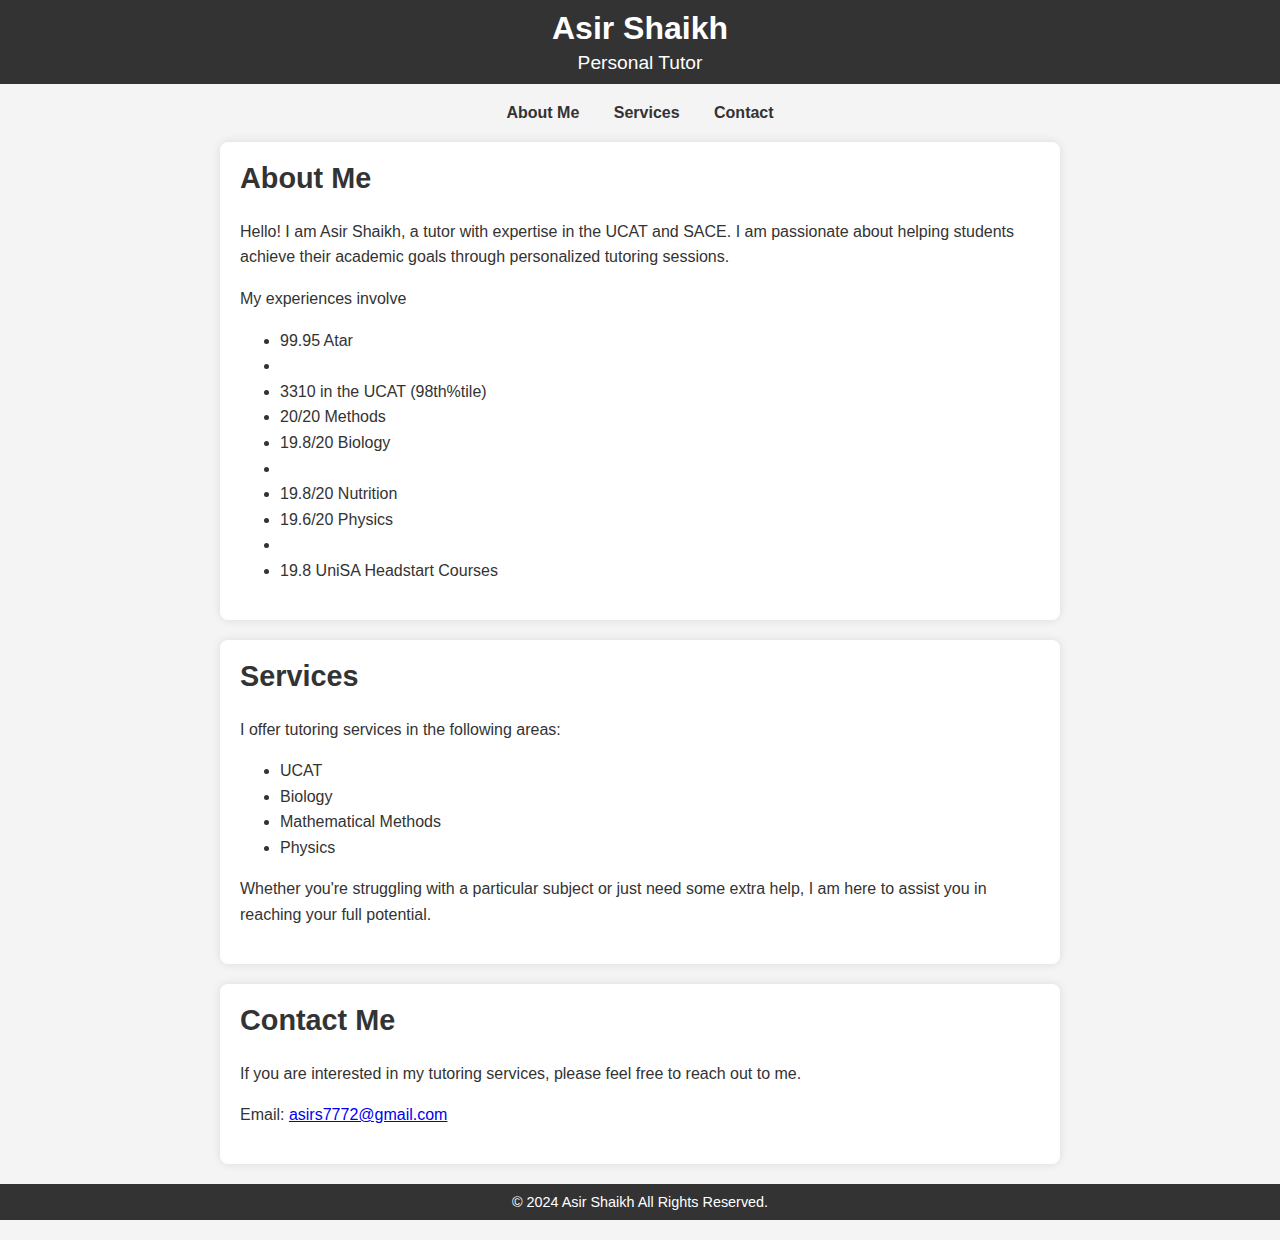
<file: index.html>
<!DOCTYPE html>
<html lang="en">
<head>
    <link rel="stylesheet" href="styles.css">
    <meta charset="UTF-8">
    <meta name="viewport" content="width=device-width, initial-scale=1.0">
    <title>Asir Shaikh </title>
    <style>
        body {
            font-family: Arial, sans-serif;
            color: #333;
            margin: 0;
            padding: 0;
            background-color: #f4f4f4;
        }
        header {
            background-color: #333;
            color: #fff;
            padding: 10px 0;
            text-align: center;
        }
        nav {
            text-align: center;
            margin: 20px 0;
        }
        nav a {
            margin: 0 15px;
            text-decoration: none;
            color: #333;
            font-weight: bold;
        }
        section {
            max-width: 800px;
            margin: 20px auto;
            padding: 20px;
            background-color: #fff;
            border-radius: 8px;
            box-shadow: 0 0 10px rgba(0, 0, 0, 0.1);
        }
        h1, h2 {
            margin-top: 0;
        }
        footer {
            text-align: center;
            margin: 20px 0;
            padding: 10px 0;
            background-color: #333;
            color: #fff;
        }
    </style>
</head>
<body>

    <header>
        <h1>Asir Shaikh</h1>
        <p>Personal Tutor</p>
    </header>

    <nav>
        <a href="#about">About Me</a>
        <a href="#services">Services</a>
        <a href="#contact">Contact</a>
    </nav>

    <section id="about">
        <h2>About Me</h2>
        <p>Hello! I am Asir Shaikh, a  tutor with expertise in the UCAT and SACE. I am passionate about helping students achieve their academic goals through personalized tutoring sessions.</p>
        <p>My experiences involve</p>
        <ul>
            <li> 99.95 Atar<li>
            <li> 3310 in the UCAT (98th%tile)</li>
            <li> 20/20 Methods</li>
            <li> 19.8/20 Biology<li>
            <li> 19.8/20 Nutrition</li>
            <li> 19.6/20 Physics<li>
            <li> 19.8 UniSA Headstart Courses</li>
        </ul>
    </section>

    <section id="services">
        <h2>Services</h2>
        <p>I offer tutoring services in the following areas:</p>
        <ul>
            <li>UCAT</li>
            <li>Biology</li>
            <li>Mathematical Methods</li>
            <li>Physics</li>
        </ul>
        <p>Whether you're struggling with a particular subject or just need some extra help, I am here to assist you in reaching your full potential.</p>
    </section>

    <section id="contact">
        <h2>Contact Me</h2>
        <p>If you are interested in my tutoring services, please feel free to reach out to me.</p>
        <p>Email: <a href="mailto:youremail@example.com">asirs7772@gmail.com</a></p>
    </section>

    <footer>
        <p>&copy; 2024 Asir Shaikh All Rights Reserved.</p>
    </footer>

</body>
</html>
</file>
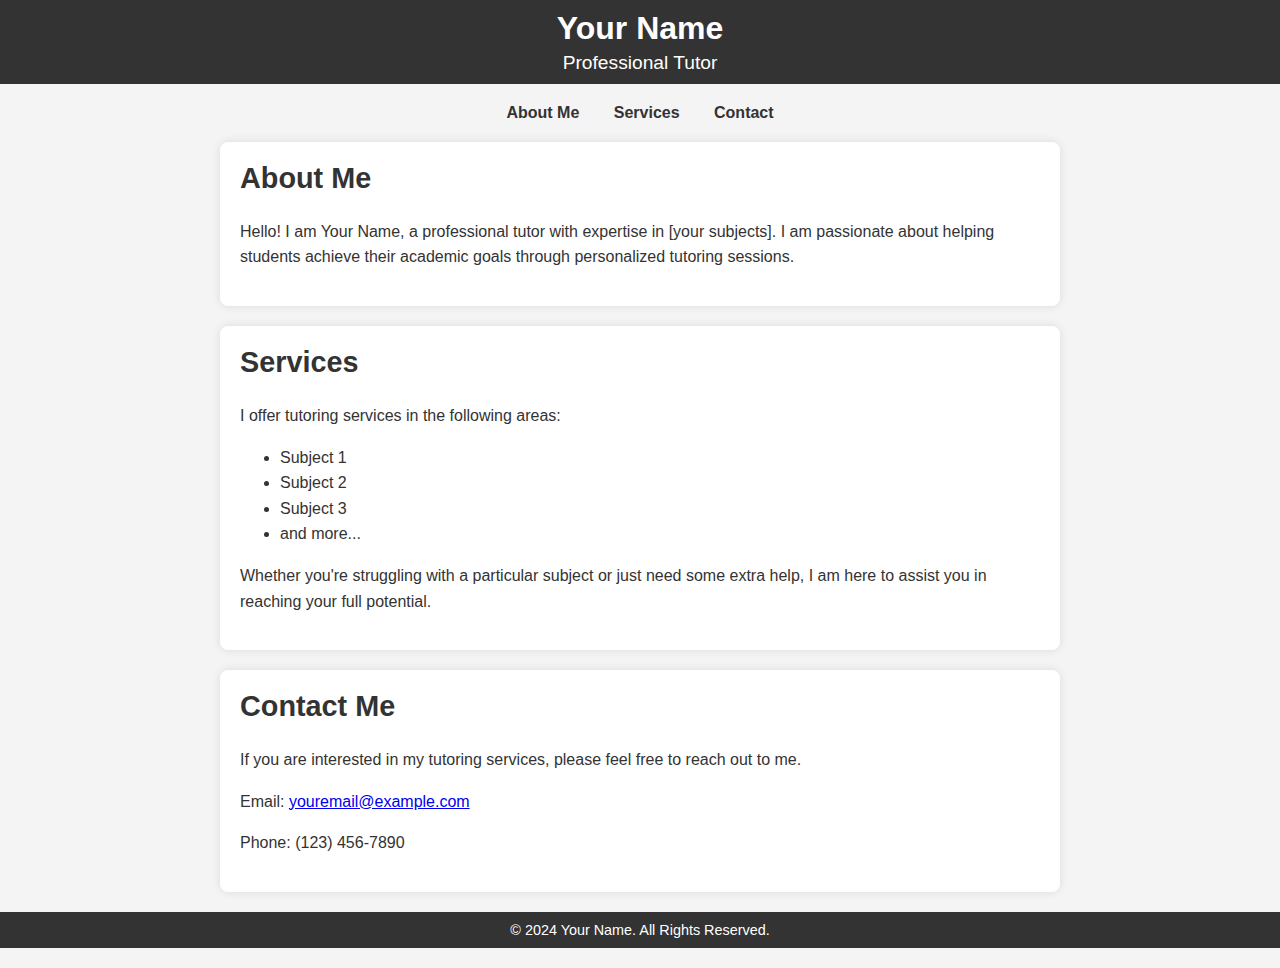
<file: htmlcode.html>
<!DOCTYPE html>
<html lang="en">
<head>
    <link rel="stylesheet" href="styles.css">
    <meta charset="UTF-8">
    <meta name="viewport" content="width=device-width, initial-scale=1.0">
    <title>Your Name - Tutoring Services</title>
    <style>
        body {
            font-family: Arial, sans-serif;
            color: #333;
            margin: 0;
            padding: 0;
            background-color: #f4f4f4;
        }
        header {
            background-color: #333;
            color: #fff;
            padding: 10px 0;
            text-align: center;
        }
        nav {
            text-align: center;
            margin: 20px 0;
        }
        nav a {
            margin: 0 15px;
            text-decoration: none;
            color: #333;
            font-weight: bold;
        }
        section {
            max-width: 800px;
            margin: 20px auto;
            padding: 20px;
            background-color: #fff;
            border-radius: 8px;
            box-shadow: 0 0 10px rgba(0, 0, 0, 0.1);
        }
        h1, h2 {
            margin-top: 0;
        }
        footer {
            text-align: center;
            margin: 20px 0;
            padding: 10px 0;
            background-color: #333;
            color: #fff;
        }
    </style>
</head>
<body>

    <header>
        <h1>Your Name</h1>
        <p>Professional Tutor</p>
    </header>

    <nav>
        <a href="#about">About Me</a>
        <a href="#services">Services</a>
        <a href="#contact">Contact</a>
    </nav>

    <section id="about">
        <h2>About Me</h2>
        <p>Hello! I am Your Name, a professional tutor with expertise in [your subjects]. I am passionate about helping students achieve their academic goals through personalized tutoring sessions.</p>
    </section>

    <section id="services">
        <h2>Services</h2>
        <p>I offer tutoring services in the following areas:</p>
        <ul>
            <li>Subject 1</li>
            <li>Subject 2</li>
            <li>Subject 3</li>
            <li>and more...</li>
        </ul>
        <p>Whether you're struggling with a particular subject or just need some extra help, I am here to assist you in reaching your full potential.</p>
    </section>

    <section id="contact">
        <h2>Contact Me</h2>
        <p>If you are interested in my tutoring services, please feel free to reach out to me.</p>
        <p>Email: <a href="mailto:youremail@example.com">youremail@example.com</a></p>
        <p>Phone: (123) 456-7890</p>
    </section>

    <footer>
        <p>&copy; 2024 Your Name. All Rights Reserved.</p>
    </footer>

</body>
</html>
</file>
<file: styles.css>
/* General Styles */
body {
    font-family: Arial, sans-serif;
    color: #333;
    margin: 0;
    padding: 0;
    background-color: #f4f4f4;
}

/* Header Styles */
header {
    background-color: #333;
    color: #fff;
    padding: 20px 0;
    text-align: center;
}

header h1 {
    margin: 0;
    font-size: 2em;
}

header p {
    margin: 5px 0 0;
    font-size: 1.2em;
}

/* Navigation Styles */
nav {
    text-align: center;
    margin: 20px 0;
}

nav a {
    margin: 0 15px;
    text-decoration: none;
    color: #333;
    font-weight: bold;
}

nav a:hover {
    color: #007BFF;
}

/* Section Styles */
section {
    max-width: 800px;
    margin: 20px auto;
    padding: 20px;
    background-color: #fff;
    border-radius: 8px;
    box-shadow: 0 0 10px rgba(0, 0, 0, 0.1);
}

section h2 {
    margin-top: 0;
    font-size: 1.8em;
    color: #333;
}

section p, section ul {
    font-size: 1em;
    line-height: 1.6;
}

/* Footer Styles */
footer {
    text-align: center;
    margin: 20px 0;
    padding: 10px 0;
    background-color: #333;
    color: #fff;
}

footer p {
    margin: 0;
    font-size: 0.9em;
}
</file>
